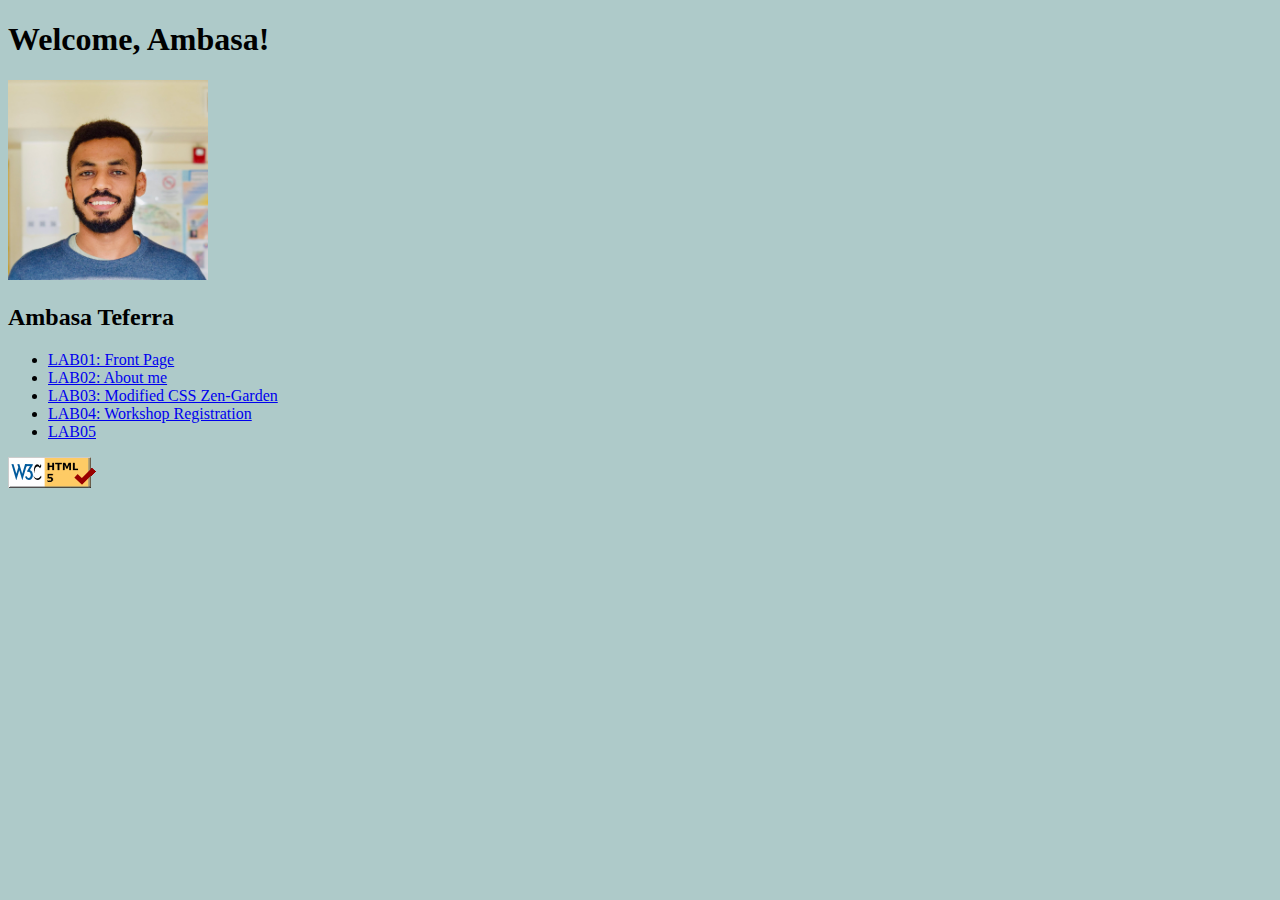
<file: index.html>
<!DOCTYPE html>
<html lang="en">
    <head>
        <meta charset="utf-8" />
        <meta name="description" content="Learn HTML" />
        <meta name="keywords" content="HTML, WAP" />
        <meta name="viewport" content="width=device-width, initial-scale=1.0"/>
        <title>WAP Lab Solutions</title>
        <link rel="icon" href="../Resources/images/maharishi-tree.png">
        <link href="./mystyle.css" type="text/css" media="screen" rel="stylesheet"/>
    </head>
    <body>
        <h1>Welcome, Ambasa!</h1>
        <img src="../Resources/images/Photo.jpeg" alt="Ambasa's Photo" class="center" style="width:200px;height:200px;" > 
        <br/>
        <h2>Ambasa Teferra</h2>
        <ul>
            <li><a href="../Lab01/index.html">LAB01: Front Page</a></li>
            <li><a href="../Lab02/aboutme.html">LAB02: About me</a></li>
            <li><a href="../Lab03/index.html">LAB03: Modified CSS Zen-Garden</a></li>
            <li><a href="../Lab04/registration.html">LAB04: Workshop Registration</a></li>
            <li><a href="#">LAB05</a></li>
        </ul>
        <footer>
            <a href="https://validator.w3.org/nu/?doc=https%3A%2F%2Fambasa.github.io%2F"> 
                <img src="../Resources/images/validator.png" 
                     alt="html validator"/>
            </a>
        </footer>     
    </body>
</html>
</file>
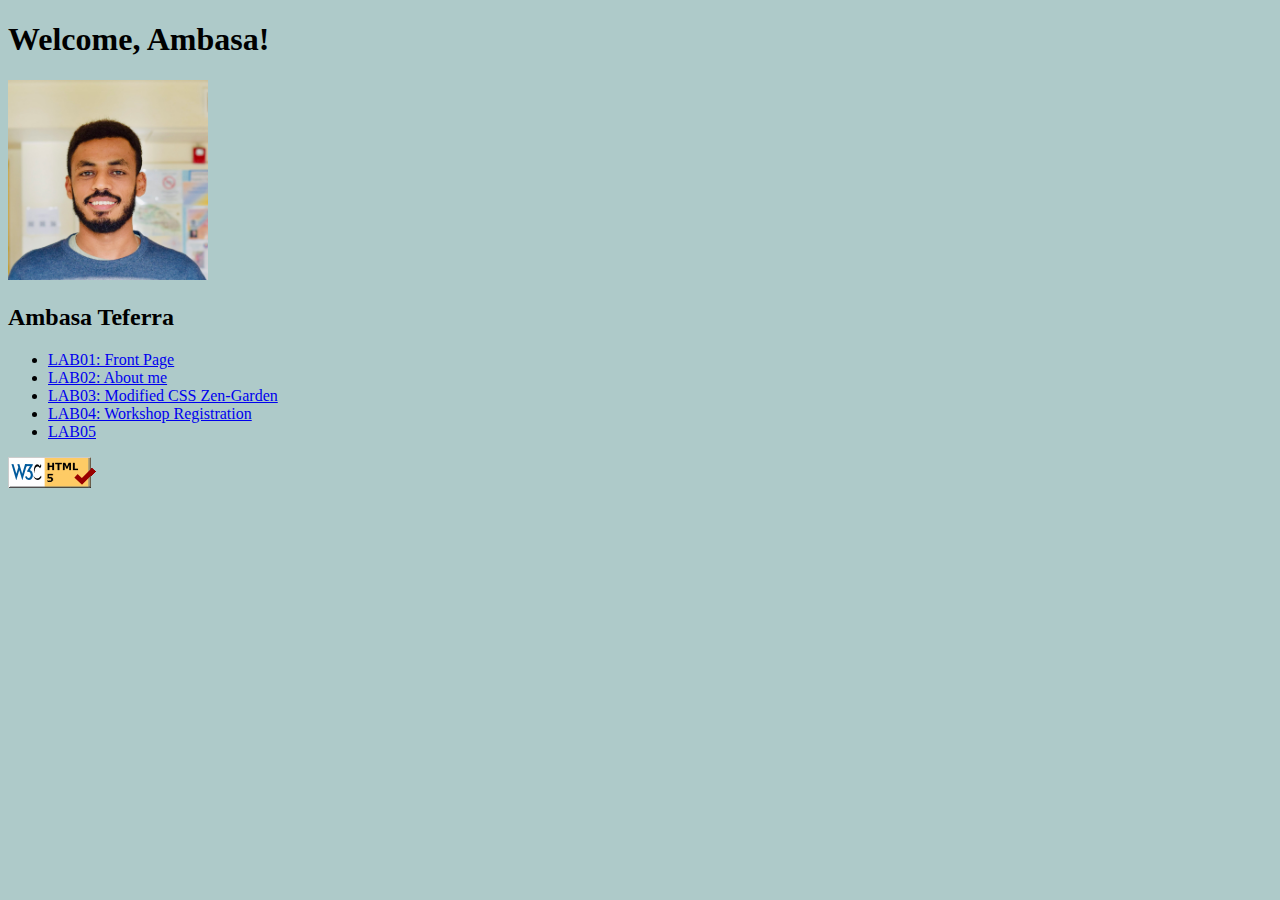
<file: Lab01/index.html>
<!DOCTYPE html>
<html lang="en">
    <head>
        <meta charset="utf-8" />
        <meta name="description" content="Learn HTML" />
        <meta name="keywords" content="HTML, WAP" />
        <meta name="viewport" content="width=device-width, initial-scale=1.0"/>
        <title>WAP Lab Solutions</title>
        <link rel="icon" href="maharishi-tree.png">
        <link href="./mystyle.css" type="text/css" media="screen" rel="stylesheet"/>
    </head>
    <body>
        <h1>Welcome, Ambasa!</h1>
        <img src="../Resources/images/Photo.jpeg" alt="Ambasa's Photo" class="center" style="width:200px;height:200px;" > 
        <br/>
        <h2>Ambasa Teferra</h2>
        <ul>
            <li><a href="../Lab01/index.html">LAB01: Front Page</a></li>
            <li><a href="../Lab02/aboutme.html">LAB02: About me</a></li>
            <li><a href="../Lab03/index.html">LAB03: Modified CSS Zen-Garden</a></li>
            <li><a href="../Lab04/registration.html">LAB04: Workshop Registration</a></li>
            <li><a href="#">LAB05</a></li>
        </ul>
        <footer>
            <a href="https://validator.w3.org/nu/?doc=https%3A%2F%2Fambasa.github.io%2F"> 
                <img src="../Resources/images/validator.png" 
                     alt="html validator"/>
            </a>
        </footer>     
    </body>
</html>
</file>
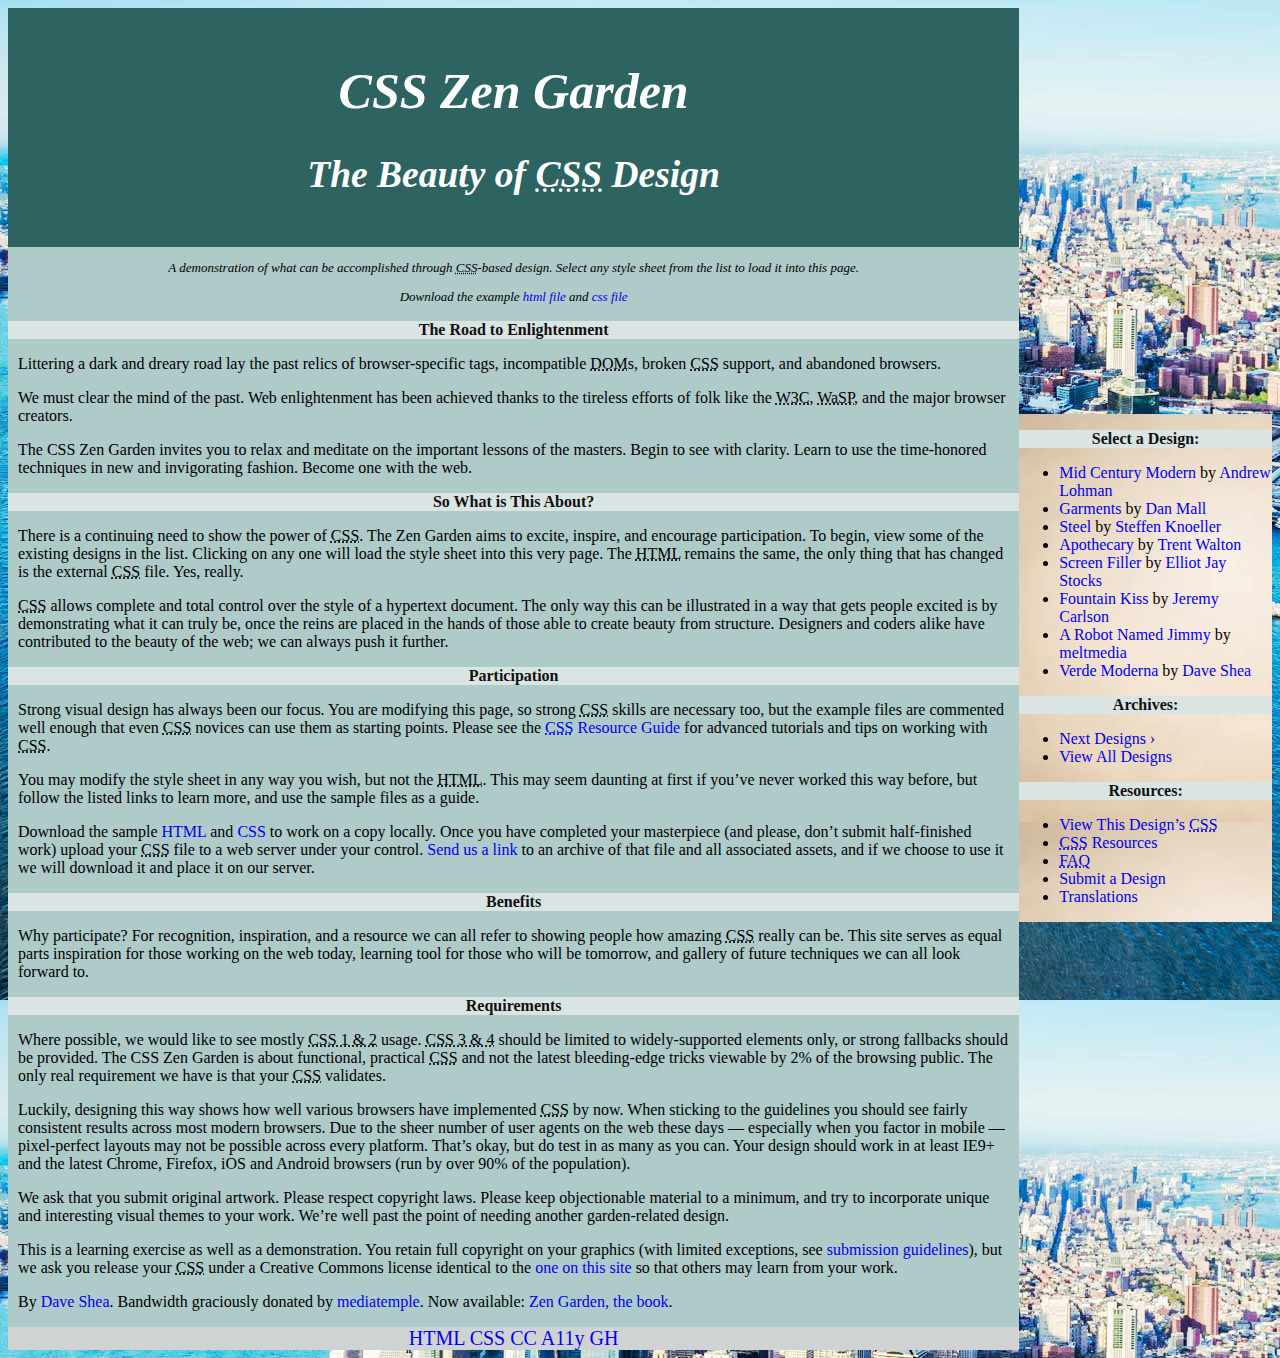
<file: Lab03/index.html>
<!DOCTYPE html>
<html lang="en">
<head>
	<meta charset="utf-8">
	<title>CSS Zen Garden: The Beauty of CSS Design</title>

	<link rel="stylesheet" media="screen" href="mystyle2.css">
	<link rel="alternate" type="application/rss+xml" title="RSS" href="http://www.csszengarden.com/zengarden.xml">

	<meta name="viewport" content="width=device-width, initial-scale=1.0">
	<meta name="author" content="Dave Shea">
	<meta name="description" content="A demonstration of what can be accomplished visually through CSS-based design.">
	<meta name="robots" content="all">
	<!--[if lt IE 9]>
	<script src="script/html5shiv.js"></script>
	<![endif]-->
</head>

<!--
	View source is a feature, not a bug. Thanks for your curiosity and
	interest in participating!

	Here are the submission guidelines for the new and improved csszengarden.com:

	- CSS3? Of course! Prefix for ALL browsers where necessary.
	- go responsive; test your layout at multiple screen sizes.
	- your browser testing baseline: IE9+, recent Chrome/Firefox/Safari, and iOS/Android
	- Graceful degradation is acceptable, and in fact highly encouraged.
	- use classes for styling. Don't use ids.
	- web fonts are cool, just make sure you have a license to share the files. Hosted 
	  services that are applied via the CSS file (ie. Google Fonts) will work fine, but
	  most that require custom HTML won't. TypeKit is supported, see the readme on this
	  page for usage instructions: https://github.com/mezzoblue/csszengarden.com/

	And a few tips on building your CSS file:

	- use :first-child, :last-child and :nth-child to get at non-classed elements
	- use ::before and ::after to create pseudo-elements for extra styling
	- use multiple background images to apply as many as you need to any element
	- use the Kellum Method for image replacement, if still needed. http://goo.gl/GXxdI
	- don't rely on the extra divs at the bottom. Use ::before and ::after instead.		
-->
<body id="css-zen-garden">
<div class="page-wrapper">

	<section class="intro" id="zen-intro">
		<header role="banner">
			<h1>CSS Zen Garden</h1>
			<h2>The Beauty of <abbr title="Cascading Style Sheets">CSS</abbr> Design</h2>
		</header>

		<div class="summary" id="zen-summary" role="article">
			<p>A demonstration of what can be accomplished through <abbr title="Cascading Style Sheets">CSS</abbr>-based design. Select any style sheet from the list to load it into this page.</p>
			<p>Download the example <a href="/examples/index" title="This page's source HTML code, not to be modified.">html file</a> and <a href="/examples/style.css" title="This page's sample CSS, the file you may modify.">css file</a></p>
		</div>

		<div class="preamble" id="zen-preamble" role="article">
			<h3>The Road to Enlightenment</h3>
			<p>Littering a dark and dreary road lay the past relics of browser-specific tags, incompatible <abbr title="Document Object Model">DOM</abbr>s, broken <abbr title="Cascading Style Sheets">CSS</abbr> support, and abandoned browsers.</p>
			<p>We must clear the mind of the past. Web enlightenment has been achieved thanks to the tireless efforts of folk like the <abbr title="World Wide Web Consortium">W3C</abbr>, <abbr title="Web Standards Project">WaSP</abbr>, and the major browser creators.</p>
			<p>The CSS Zen Garden invites you to relax and meditate on the important lessons of the masters. Begin to see with clarity. Learn to use the time-honored techniques in new and invigorating fashion. Become one with the web.</p>
		</div>

		<div class="main supporting" id="zen-supporting" role="main">
			<div class="explanation" id="zen-explanation" role="article">
				<h3>So What is This About?</h3>
				<p>There is a continuing need to show the power of <abbr title="Cascading Style Sheets">CSS</abbr>. The Zen Garden aims to excite, inspire, and encourage participation. To begin, view some of the existing designs in the list. Clicking on any one will load the style sheet into this very page. The <abbr title="HyperText Markup Language">HTML</abbr> remains the same, the only thing that has changed is the external <abbr title="Cascading Style Sheets">CSS</abbr> file. Yes, really.</p>
				<p><abbr title="Cascading Style Sheets">CSS</abbr> allows complete and total control over the style of a hypertext document. The only way this can be illustrated in a way that gets people excited is by demonstrating what it can truly be, once the reins are placed in the hands of those able to create beauty from structure. Designers and coders alike have contributed to the beauty of the web; we can always push it further.</p>
			</div>

			<div class="participation" id="zen-participation" role="article">
				<h3>Participation</h3>
				<p>Strong visual design has always been our focus. You are modifying this page, so strong <abbr title="Cascading Style Sheets">CSS</abbr> skills are necessary too, but the example files are commented well enough that even <abbr title="Cascading Style Sheets">CSS</abbr> novices can use them as starting points. Please see the <a href="http://www.mezzoblue.com/zengarden/resources/" title="A listing of CSS-related resources"><abbr title="Cascading Style Sheets">CSS</abbr> Resource Guide</a> for advanced tutorials and tips on working with <abbr title="Cascading Style Sheets">CSS</abbr>.</p>
				<p>You may modify the style sheet in any way you wish, but not the <abbr title="HyperText Markup Language">HTML</abbr>. This may seem daunting at first if you&#8217;ve never worked this way before, but follow the listed links to learn more, and use the sample files as a guide.</p>
				<p>Download the sample <a href="/examples/index" title="This page's source HTML code, not to be modified.">HTML</a> and <a href="/examples/style.css" title="This page's sample CSS, the file you may modify.">CSS</a> to work on a copy locally. Once you have completed your masterpiece (and please, don&#8217;t submit half-finished work) upload your <abbr title="Cascading Style Sheets">CSS</abbr> file to a web server under your control. <a href="http://www.mezzoblue.com/zengarden/submit/" title="Use the contact form to send us your CSS file">Send us a link</a> to an archive of that file and all associated assets, and if we choose to use it we will download it and place it on our server.</p>
			</div>

			<div class="benefits" id="zen-benefits" role="article">
				<h3>Benefits</h3>
				<p>Why participate? For recognition, inspiration, and a resource we can all refer to showing people how amazing <abbr title="Cascading Style Sheets">CSS</abbr> really can be. This site serves as equal parts inspiration for those working on the web today, learning tool for those who will be tomorrow, and gallery of future techniques we can all look forward to.</p>
			</div>

			<div class="requirements" id="zen-requirements" role="article">
				<h3>Requirements</h3>
				<p>Where possible, we would like to see mostly <abbr title="Cascading Style Sheets, levels 1 and 2">CSS 1 &amp; 2</abbr> usage. <abbr title="Cascading Style Sheets, levels 3 and 4">CSS 3 &amp; 4</abbr> should be limited to widely-supported elements only, or strong fallbacks should be provided. The CSS Zen Garden is about functional, practical <abbr title="Cascading Style Sheets">CSS</abbr> and not the latest bleeding-edge tricks viewable by 2% of the browsing public. The only real requirement we have is that your <abbr title="Cascading Style Sheets">CSS</abbr> validates.</p>
				<p>Luckily, designing this way shows how well various browsers have implemented <abbr title="Cascading Style Sheets">CSS</abbr> by now. When sticking to the guidelines you should see fairly consistent results across most modern browsers. Due to the sheer number of user agents on the web these days &#8212; especially when you factor in mobile &#8212; pixel-perfect layouts may not be possible across every platform. That&#8217;s okay, but do test in as many as you can. Your design should work in at least IE9+ and the latest Chrome, Firefox, iOS and Android browsers (run by over 90% of the population).</p>
				<p>We ask that you submit original artwork. Please respect copyright laws. Please keep objectionable material to a minimum, and try to incorporate unique and interesting visual themes to your work. We&#8217;re well past the point of needing another garden-related design.</p>
				<p>This is a learning exercise as well as a demonstration. You retain full copyright on your graphics (with limited exceptions, see <a href="http://www.mezzoblue.com/zengarden/submit/guidelines/">submission guidelines</a>), but we ask you release your <abbr title="Cascading Style Sheets">CSS</abbr> under a Creative Commons license identical to the <a href="http://creativecommons.org/licenses/by-nc-sa/3.0/" title="View the Zen Garden's license information.">one on this site</a> so that others may learn from your work.</p>
				<p role="contentinfo">By <a href="http://www.mezzoblue.com/">Dave Shea</a>. Bandwidth graciously donated by <a href="http://www.mediatemple.net/">mediatemple</a>. Now available: <a href="http://www.amazon.com/exec/obidos/ASIN/0321303474/mezzoblue-20/">Zen Garden, the book</a>.</p>
			</div>
		</div>
	</section>

	<section class="intro2" id="intro2">
		<aside class="sidebar" role="complementary">
			<div class="wrapper">
	
				<div class="design-selection" id="design-selection">
					<h3 class="select">Select a Design:</h3>
					<nav role="navigation">
						<ul>
						<li>
							<a href="/221/" class="design-name">Mid Century Modern</a> by						<a href="http://andrewlohman.com/" class="designer-name">Andrew Lohman</a>
						</li>					<li>
							<a href="/220/" class="design-name">Garments</a> by						<a href="http://danielmall.com/" class="designer-name">Dan Mall</a>
						</li>					<li>
							<a href="/219/" class="design-name">Steel</a> by						<a href="http://steffen-knoeller.de" class="designer-name">Steffen Knoeller</a>
						</li>					<li>
							<a href="/218/" class="design-name">Apothecary</a> by						<a href="http://trentwalton.com" class="designer-name">Trent Walton</a>
						</li>					<li>
							<a href="/217/" class="design-name">Screen Filler</a> by						<a href="http://elliotjaystocks.com/" class="designer-name">Elliot Jay Stocks</a>
						</li>					<li>
							<a href="/216/" class="design-name">Fountain Kiss</a> by						<a href="http://jeremycarlson.com" class="designer-name">Jeremy Carlson</a>
						</li>					<li>
							<a href="/215/" class="design-name">A Robot Named Jimmy</a> by						<a href="http://meltmedia.com/" class="designer-name">meltmedia</a>
						</li>					<li>
							<a href="/214/" class="design-name">Verde Moderna</a> by						<a href="http://www.mezzoblue.com/" class="designer-name">Dave Shea</a>
						</li>					</ul>
					</nav>
				</div>
	
				<div class="design-archives" id="design-archives">
					<h3 class="archives">Archives:</h3>
					<nav role="navigation">
						<ul>
							<li class="next">
								<a href="/214/page1">
									Next Designs <span class="indicator">&rsaquo;</span>
								</a>
							</li>
							<li class="viewall">
								<a href="http://www.mezzoblue.com/zengarden/alldesigns/" title="View every submission to the Zen Garden.">
									View All Designs							</a>
							</li>
						</ul>
					</nav>
				</div>
	
				<div class="zen-resources" id="zen-resources">
					<h3 class="resources">Resources:</h3>
					<ul>
						<li class="view-css">
							<a href="style.css" title="View the source CSS file of the currently-viewed design.">
								View This Design&#8217;s <abbr title="Cascading Style Sheets">CSS</abbr>						</a>
						</li>
						<li class="css-resources">
							<a href="http://www.mezzoblue.com/zengarden/resources/" title="Links to great sites with information on using CSS.">
								<abbr title="Cascading Style Sheets">CSS</abbr> Resources						</a>
						</li>
						<li class="zen-faq">
							<a href="http://www.mezzoblue.com/zengarden/faq/" title="A list of Frequently Asked Questions about the Zen Garden.">
								<abbr title="Frequently Asked Questions">FAQ</abbr>						</a>
						</li>
						<li class="zen-submit">
							<a href="http://www.mezzoblue.com/zengarden/submit/" title="Send in your own CSS file.">
								Submit a Design						</a>
						</li>
						<li class="zen-translations">
							<a href="http://www.mezzoblue.com/zengarden/translations/" title="View translated versions of this page.">
								Translations						</a>
						</li>
					</ul>
				</div>
			</div>
		</aside>
	</section>
</div>

<footer>
	<a href="http://validator.w3.org/check/referer" title="Check the validity of this site&#8217;s HTML" class="zen-validate-html">HTML</a>
	<a href="http://jigsaw.w3.org/css-validator/check/referer" title="Check the validity of this site&#8217;s CSS" class="zen-validate-css">CSS</a>
	<a href="http://creativecommons.org/licenses/by-nc-sa/3.0/" title="View the Creative Commons license of this site: Attribution-NonCommercial-ShareAlike." class="zen-license">CC</a>
	<a href="http://mezzoblue.com/zengarden/faq/#aaa" title="Read about the accessibility of this site" class="zen-accessibility">A11y</a>
	<a href="https://github.com/mezzoblue/csszengarden.com" title="Fork this site on Github" class="zen-github">GH</a>
</footer>
<!--
	These superfluous divs/spans were originally provided as catch-alls to add extra imagery.
	These days we have full ::before and ::after support, favour using those instead.
	These only remain for historical design compatibility. They might go away one day.	
-->
<div class="extra1" role="presentation"></div><div class="extra2" role="presentation"></div><div class="extra3" role="presentation"></div>
<div class="extra4" role="presentation"></div><div class="extra5" role="presentation"></div><div class="extra6" role="presentation"></div>

</body>
</html>
</file>
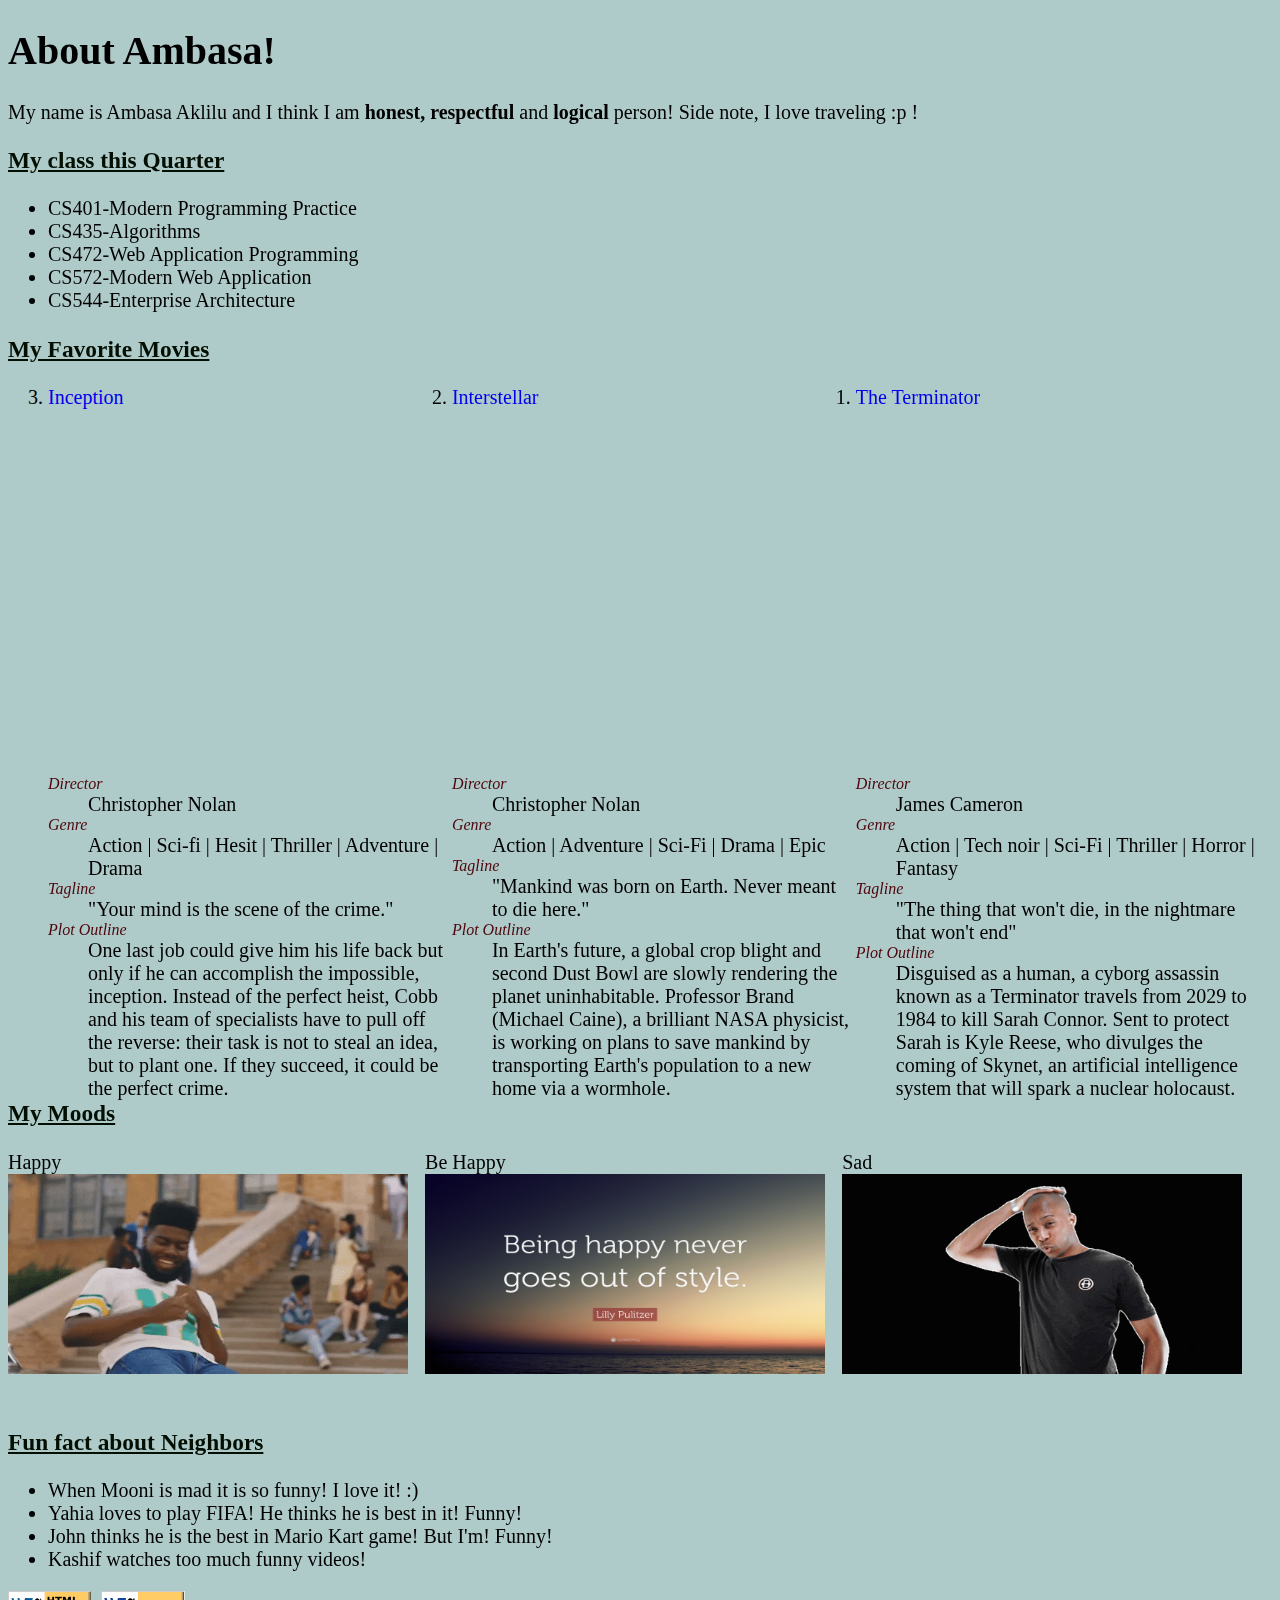
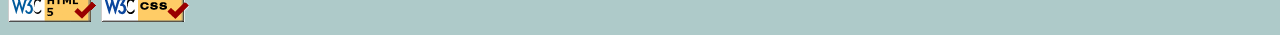
<file: Lab02/aboutme.html>
<!DOCTYPE html>
<html lang="en">
    <head>
        <meta charset="utf-8" />
        <meta name="description" content="Learn HTML" />
        <meta name="keywords" content="HTML,CSS" />
        <meta name="viewport" content="width=device-width, initial-scale=1.0"/>
        <title>WAP Lab Solutions</title>
        <link rel="icon" href="../Resources/images/maharishi-tree.png">
        <link href="./mystyle.css" type="text/css" media="screen" rel="stylesheet"/>

    </head>
    <body>
       <h1>About Ambasa!</h1>
       <p>My name is Ambasa Aklilu and I think I am <strong>honest, respectful </strong> and <strong>logical</strong> person! 
         Side note, I love traveling :p !</p>

       <h3> My class this Quarter</h3>
       <ul>
            <li>CS401-Modern Programming Practice</li>
            <li>CS435-Algorithms</li>
            <li>CS472-Web Application Programming</a></li>
            <li>CS572-Modern Web Application</a></li>
            <li>CS544-Enterprise Architecture</li>
       </ul>

        <h3>My Favorite Movies</h3>
        <ol reversed>  
            <div class="row">
                <div class="column">
                    <li><a href="https://www.imdb.com/title/tt1375666/">Inception</a></li>
                    <iframe width="400" height="315" 
                        src="https://www.youtube.com/embed/8hP9D6kZseM" 
                        title="YouTube video player" 
                        frameborder="0" 
                        allow="accelerometer; autoplay; 
                       clipboard-write; encrypted-media; gyroscope; picture-in-picture" 
                        allowfullscreen>
                    </iframe>
                </div>

                <div class="column">
                    <li><a href=" https://www.imdb.com/title/tt0816692/">Interstellar</a></li>
                    <iframe width="400" height="315" 
                        src="https://www.youtube.com/embed/zSWdZVtXT7E" 
                        title="YouTube video player" 
                        frameborder="0" 
                        allow="accelerometer; autoplay; 
                        clipboard-write; encrypted-media; gyroscope; picture-in-picture" 
                        allowfullscreen>
                    </iframe>
                </div>

                <div class="column">
                    <li><a href=" https://www.imdb.com/title/tt0088247/">The Terminator</a></li>
                    <iframe width="400" height="315" 
                        src="https://www.youtube.com/embed/QIcomuI1j7I" 
                        title="YouTube video player" 
                        frameborder="0" 
                        allow="accelerometer; autoplay; 
                        clipboard-write; encrypted-media; gyroscope; picture-in-picture" 
                        allowfullscreen>
                    </iframe>
                </div>
            </div>    
            
            <div class="raw">
                <div>
                    <dl class="column">
                        <br/><br/>
                        <dt class="movieInfoHead">Director</dt>
                        <dd>Christopher Nolan</dd>
                        <dt class="movieInfoHead">Genre</dt>
                        <dd> Action | Sci-fi | Hesit | Thriller | Adventure | Drama</dd>
                        <dt class="movieInfoHead">Tagline</dt>
                        <dd>"Your mind is the scene of the crime."</dd>
                        <dt class="movieInfoHead">Plot Outline </dt>
                        <dd> One last job could give him his life back but 
                            only if he can accomplish the impossible, inception. 
                            Instead of the perfect heist, Cobb and his team of 
                            specialists have to pull off the reverse: their task 
                            is not to steal an idea, but to plant one. 
                            If they succeed, it could be the perfect crime.
                        </dd>
                    </dl> 
                </div>
                
                <div>
                    <dl class="column">
                        <br/><br/>
                        <dt class="movieInfoHead">Director</dt>
                        <dd>Christopher Nolan</dd>
                        <dt class="movieInfoHead">Genre</dt>
                        <dd> Action | Adventure | Sci-Fi | Drama | Epic</dd>
                        <dt class="movieInfoHead">Tagline</dt>
                        <dd> "Mankind was born on Earth. Never meant to die here."</dd>
                        <dt class="movieInfoHead">Plot Outline </dt>
                        <dd> In Earth's future, a global crop blight and second 
                            Dust Bowl are slowly rendering the planet uninhabitable. 
                            Professor Brand (Michael Caine), a brilliant NASA physicist, 
                            is working on plans to save mankind by transporting Earth's 
                            population to a new home via a wormhole.
                        </dd>
                    </dl> 
                </div>

                <div class="column">
                    <dl>
                        <br/><br/>
                        <dt class="movieInfoHead">Director</dt>
                        <dd>James Cameron</dd>
                        <dt class="movieInfoHead">Genre</dt>
                        <dd> Action | Tech noir | Sci-Fi | Thriller | Horror | Fantasy</dd>
                        <dt class="movieInfoHead">Tagline</dt>
                        <dd>"The thing that won't die, in the nightmare that won't end"</dd>
                        <dt class="movieInfoHead">Plot Outline </dt>
                        <dd> Disguised as a human, a cyborg assassin known as a Terminator 
                            travels from 2029 to 1984 to kill Sarah Connor. 
                            Sent to protect Sarah is Kyle 
                            Reese, who divulges the coming of Skynet, an 
                            artificial intelligence system that will spark a nuclear holocaust. 
                        </dd>
                    </dl> 
                </div>
            </div>
           
            
            
        </ol>

        <h3>My Moods</h3>
        <div class="row">
            <div class="column">
                <span>Happy</span><br/>
                <img src="../Resources/images/happy.gif" alt="Happy Photo" style="width:400px;height:200px;"/>
            </div>
            <div class="column">
                <span>Be Happy</span><br/>
                <img src="../Resources/images/haha.jpg" alt="Happy Photo" style="width:400px;height:200px;"/>
            </div>
            <div class="column">
                <span>Sad</span><br/>
                <img src="../Resources/images/sad.gif" alt="Sad Photo" style="width:400px;height:200px;"/>
            </div>
        </div>

        <h3><br/> Fun fact about Neighbors</h3>
        <ul>
            <li>When Mooni is mad it is so funny! I love it! :) </li>
            <li>Yahia loves to play FIFA! He thinks he is best in it! Funny!</li>
            <li>John thinks he is the best in Mario Kart game! But I'm! Funny!</li>
            <li>Kashif watches too much funny videos!</li>
        </ul>

        <footer>
            <a href="https://validator.w3.org/nu/?doc=https%3A%2F%2Fambasa.github.io%2F"> 
                <img src="../Resources/images/validator.png" 
                alt="html validator"/></a>
            
            <a  href="https://jigsaw.w3.org/css-validator/validator?uri=https%3A%2F%2Fgithub.com%2FAmbasa%2FAmbasa.github.io%2Fblob%2Fmain%2FLab02%2Fmystyle.css&profile=css3svg&usermedium=all&warning=1&vextwarning=&lang=en"> <img 
                src="../Resources/images/validator-css.png" 
                alt="css validator"/></a>
        </footer>     
    </body>
</html>
</file>
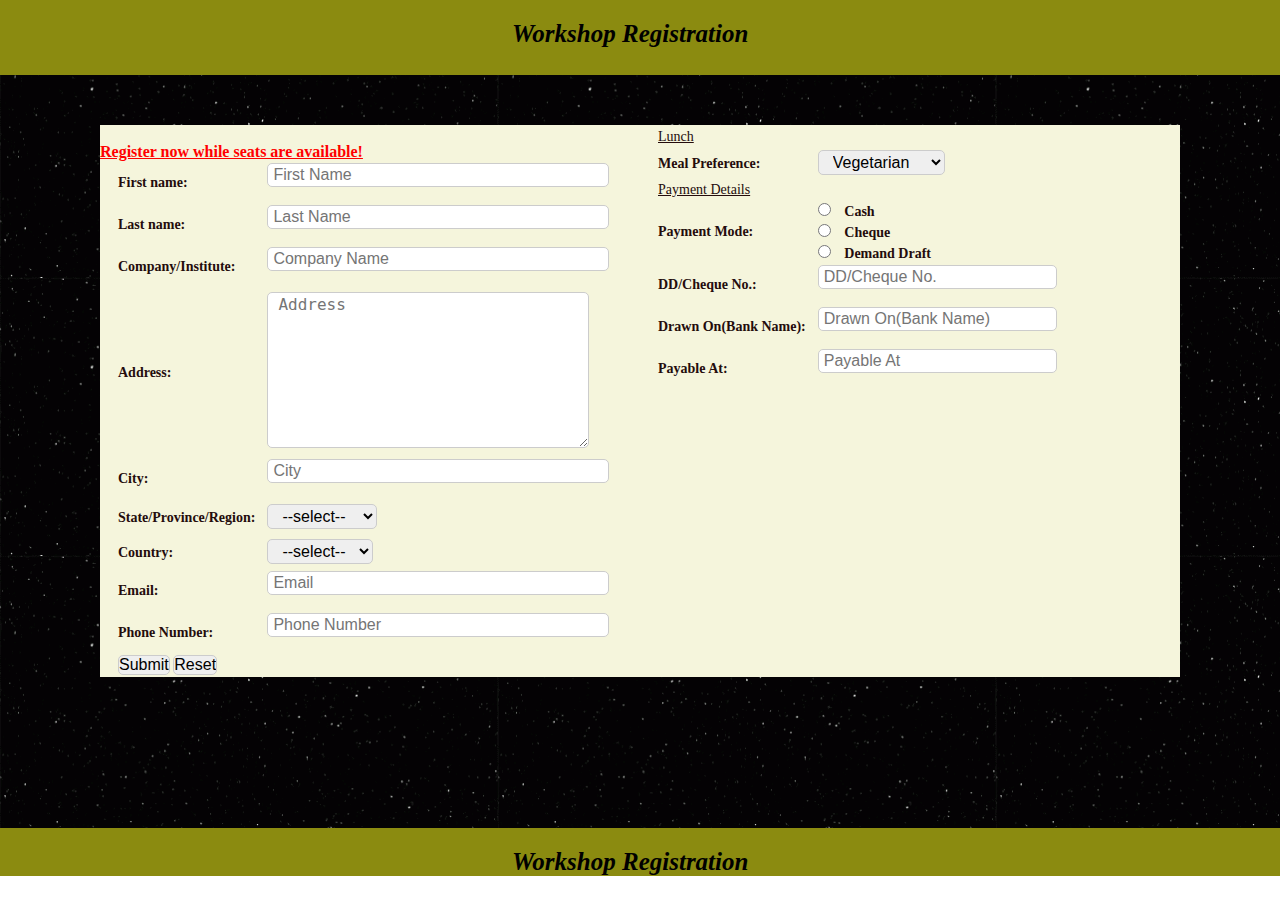
<file: Lab04/registration.html>
<!DOCTYPE html>
<html>
    <head>
        <meta charset="utf-8" />
        <meta name="description" content="Learn HTML" />
        <meta name="keywords" content="HTML,CSS" />
        <meta name="viewport" content="width=device-width, initial-scale=1.0"/>
        <title>WAP Lab Solutions</title>
        <link rel="icon" href="../Resources/images/maharishi-tree.png">
        <link href="./style.css" type="text/css" media="screen" rel="stylesheet"/>
        <style>
            textarea {
                width: 300px;
                height: 150px;
            }
        </style>
    </head>

    <body>
        <div class="main-container">
            <div class="title-space">Workshop Registration</div>
            <div class="grid-container">
                <div class="grid_left"><br/>
                    <tr><td><span class="note">Register now while seats are available!</span><br></td></tr>
                    <p></p>
                    <form method="get" name="myForm">
                        <table cellpadding = "10">
                        <tr>
                            <td><label for="firstName">First name: </label></td> 
                            <td><input type="text" id="firstName" name="firstName" placeholder="First Name" required
                                pattern="^([A-Za-z]+[ ]?|[A-Za-z]+)+$" title="Only letters allowed"><br><br></td>
                        </tr>
                        
                        <tr>
                            <td><label for="lastName">Last name: </label></td> 
                            <td><input type="text" id="lastName" name="lastName" placeholder="Last Name" required
                                pattern="^([A-Za-z]+[ ]?|[A-Za-z]+)+$" title="Only letters allowed"><br><br></td>
                        </tr>

                        <tr>
                            <td><label for="companyName">Company/Institute: </label></td> 
                            <td><input type="text" id="companyName" name="companyName" placeholder="Company Name" required><br><br></td>
                        </tr>

                        <tr>
                            <td><label for="address">Address: </label></td> 
                            <td>
                                <textarea name="comments" id="address" name="address" placeholder="Address" required></textarea><br/>
                            </td>
                        </tr>

                        <tr>
                            <td><label for="city">City: </label></td> 
                            <td><input type="text" id="city" name="city" placeholder="City"><br><br></td>
                        </tr>

                        <tr>
                            <td><label for="state">State/Province/Region: </label></td> 
                            <td>
                                <select name="state" id="state" class="selectInsideTable" >
                                    <option value="--select--">--select--</option>
                                    <option value="California">California</option>
                                    <option value="Texas">Texas</option>
                                    <option value="Florida">Florida</option>
                                    <option value="Alaska">Alaska</option>
                                    <option value="Iowa">Iowa</option>
                                    <option value="Virginia">Virginia</option>
                                </select>
                            </td>
                        </tr>

                        <tr>
                            <td><label for="country">Country: </label></td> 
                            <td>
                                <select name="country" id="country" class="selectInsideTable" >
                                    <option value="--select--">--select--</option>
                                    <option value="USA">USA</option>
                                    <option value="Canada">Canada</option>
                                </select>
                            </td>
                        </tr>

                        <tr>
                            <td><label for="email">Email: </label></td> 
                            <td><input type="email" id="email" name="email" placeholder="Email" required><br><br></td>
                        </tr>

                        <tr>
                            <td><label for="phoneNumber">Phone Number: </label></td> 
                            <td><input type="number" id="phoneNumber" name="phoneNumber" placeholder="Phone Number" required><br><br></td>
                        </tr>

                        <tr class="resetSubmit">
                            <td>
                                <input type="submit" value="Submit">
                                <input type="reset" value="Reset">
                            </td>
                        </tr>
                    </table>
                    </form> 
                </div>
            
                <div class="grid_right">
                    <p></p>
                    <form method="get" name="myForm">
                        <table cellpadding = "10">
                        <tr>
                            <tr><td><span>Lunch</span><br></td></tr>
                            <td><label for="meal">Meal Preference: </label></td>
                            <td>
                                <select name="meal" id="meal" class="selectInsideTable">
                                    <option value="Vegetarian">Vegetarian</option>
                                    <option value="Vegan">Vegan</option>
                                    <option value="Pescatarian">Pescatarian</option>
                                    <option value="Beegan">Beegan</option>
                                </select>
                            </td>
                        </tr>

                        <tr><td><span>Payment Details</span><br></td></tr>

                        <tr>
                            <td><label for="payment">Payment Mode: </label></td>
                            <td>
                                <input type="radio" id="cash" name="pay" value="cash">
                                <label for="cash">Cash</label><br>
                                
                                <input type="radio" id="cheque" name="pay" value="cheque">
                                <label for="cheque">Cheque</label><br>
                                
                                <input type="radio" id="draft" name="pay" value="draft">
                                <label for="draft">Demand Draft</label><br>
                            </td>
                        </tr>

                        <tr>
                            <td><label for="checkNumber">DD/Cheque No.: </label></td> 
                            <td><input type="text" id="checkNumber" name="checkNumber" placeholder="DD/Cheque No." required><br><br></td>
                        </tr>
                        
                        <tr>
                            <td><label for="bankName">Drawn On(Bank Name): </label></td> 
                            <td><input type="text" id="banckName" name="banckName" placeholder="Drawn On(Bank Name)"><br><br></td>
                        </tr>

                        <tr>
                            <td><label for="payableAt">Payable At: </label></td> 
                            <td><input type="text" id="payableAt" name="payableAt" placeholder="Payable At"><br><br></td>
                        </tr>
                        </table>
                    </form>
                </div>
            </div>  
        </div>
        <footer class="foot">
            Workshop Registration
        </footer> 
    </body>
</html>
</file>
<file: mystyle.css>
body {
     background: #aecac9;
}
</file>
<file: Lab01/mystyle.css>
body {
     background: #aecac9;
}
</file>
<file: Lab03/mystyle2.css>
html {
	margin: 0;
	padding: 0;
}
.page-wrapper{
    display: flex;
    align-items: center;
}

.intro{
    flex: 4;
    margin-left: 0;
}

.intro2{
    flex: 1;
}

.intro2 {
    background: url(../Resources/images/side.jpg) repeat-y top left; 
}

body{
    background: url(../Resources/images/new_york.jpg) repeat-y top left; 
    background-color: #aecac9;
    background-blend-mode:hard-light;
}

.intro{
    background: #aecac9;
}

header {
    padding: 20px 0 20px 0;
    background: #2d6360 50%;
    text-align: center;
    color: white;
    font-size: 25px;
    font-style: italic;
}

.summary{
    text-align: center;
    font-style: italic;
    font-size: 13px;
}

h3{
    background: #dae4e3 50%;
    text-align: center;
    color: rgb(17, 17, 17);
    font-size: 16px;
}

footer { 
	text-align: center;
    background: #d0d3d3 50%;
    color: white;
    font-size: 20px;
    width: 80%;
}

a:link {
    text-decoration: none;
  }
  
a:visited {
    text-decoration: none;
}
  
a:hover {
    text-decoration: underline;
}
  
a:active {
    text-decoration: underline;
}

p{
    margin-left: 10px;
    margin-right: 10px;
    
}
</file>
<file: Lab02/mystyle.css>
body {
     background: #aecac9;
    font-size: 20px;
}

.aboutMe{
    font-size: 20px;
}
.headColor{
    font-style: italic;
}

.column {
    float: left;
    width: 33%;  
}

p.thick {
    font-weight: bold;
}
h2, h3 { 
    color: #030f03;
    text-decoration: underline;
}
.movieInfoHead{
    color: #4e060c;
    font-style: italic;
    font-size: 16px;
}
.row::after {
    content: "";
    clear: both;
    display: table;
}

:link {
    text-decoration: none;
  }
  
a:visited {
    text-decoration: none;
}
  
a:hover {
    text-decoration: underline;
}
  
a:active {
    text-decoration: underline;
}
</file>
<file: Lab04/style.css>
*{
    margin: 0;
    padding: 0;
}

.main-container{
    display: grid;
    grid-template-rows: 1fr 8fr 1fr 1fr;
    background-image: url(../Resources/images/sky.gif);
}

.title-space, .foot{
    background-color: rgb(139, 139, 16);
    align-items: center;
    font-size: 25px;
    font-style:oblique;
    font-family: verdana;
    font-weight: bold;
    padding-top: 20px;
    padding-left: 40%;
}

.submitplace{
    background-color: rgb(139, 139, 16);
    align-items: center;
    font-size: 25px;
    padding-top: 20px;
}

.grid-container{
    display: grid;
    height: auto;
    grid-template-columns: 1fr 1fr;
    padding:  50px 50px 0 0;
    padding-left: 100px;
    padding-right: 100px;
    padding-bottom: 0;
}

.grid-container .grid_left{
    background-color: beige;
    align-items: center;
}

.grid-container .grid_right{
    background-color: beige;
}

.grid-container .grid_left form input {
    outline: none;
    border-radius: 5px;
    border: 1px solid #ccc;
    font-size: 16px;
}

#address, #state, #country, #meal, #cash, #cheque, #draft{
    outline: none;
    border-radius: 5px;
    border: 1px solid #ccc;
    font-size: 16px;
    padding: 2px 10px;
    margin: 0 10px;
    margin-top: 3px;
    margin-bottom: 5px;
}

.grid-container .grid_right form input {
    outline: none;
    border-radius: 5px;
    border: 1px solid #ccc;
    font-size: 16px;
}

input[type=text], input[type=email], input[type=number]{
    width: 100%;
    padding: 2px 5px;
    margin: 0 10px;
    box-sizing: border-box;
}

table{
    padding-left: 16px;
    font-family: verdana; 
    color:rgb(36, 12, 12); 
    font-size: 14px; 
    font-weight: bold;
    background-color:beige; 
    align-items: center;
}

span{
    padding-top: 10px;
    padding-bottom: 10px;
    font-weight: 100;
}

.main-container .grid-container .grid_left span {
    font-weight: bold;
    color: red;

}
span {
    text-decoration: underline;
  }
.grid_right table{
    align-items: center;
}
</file>
